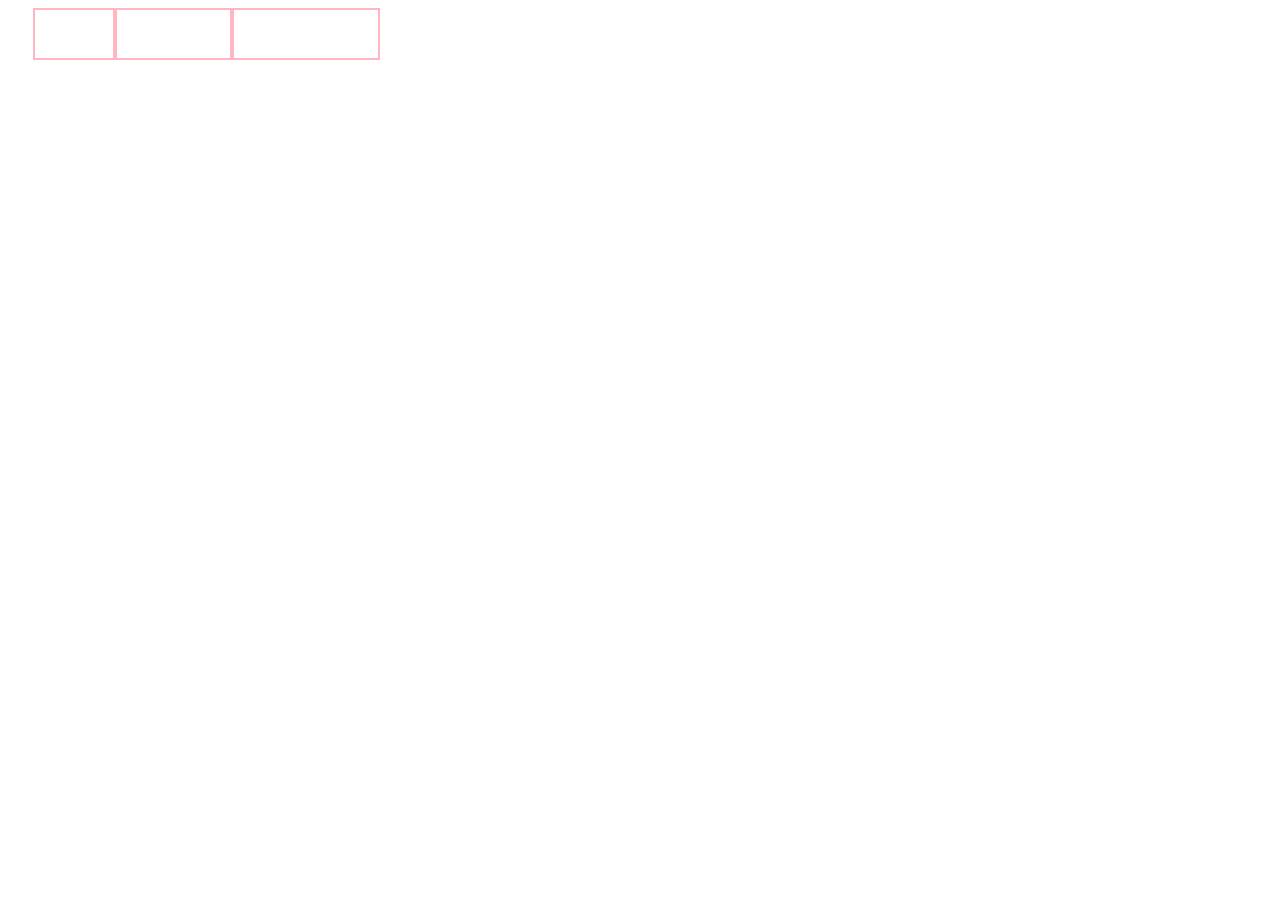
<file: listadesplegable.html>
<html>
<head>
<meta charset="UTF-8">

</head>
<body>
<style>
ul{
color: rgb(255, 255, 255);
font-family: fantasy;
font-size: 25px;
display: flex;
padding-left: 25px;
list-style: none;
}
li{
padding: 10px;
border: 2px solid lightpink;
text-align: center;
}
li:hover ul{
display: block;
}
ul ul{
display: none;
position: absolute;
padding: 0;
margin: 0;
background-color: rgb(236, 202, 244);
border: 2px solid white;
}
ul ul li{
display: block;
padding: 5px;
}
ul ul li:hover{
background-color: rgb(204, 130, 253);
}
</style>
<ul>
<li><a>Inicio</a></li>
<li> Articulos
<ul>
<li><a>Collares</a></li>
<li><a>Pulseras</a></li>
<li><a>Moños</a></li>
<li><a>Aritos</a></li>
</ul>
</li>
<li><a>Contactanos</a></li>
</ul>
</body>
</html>
</file>
